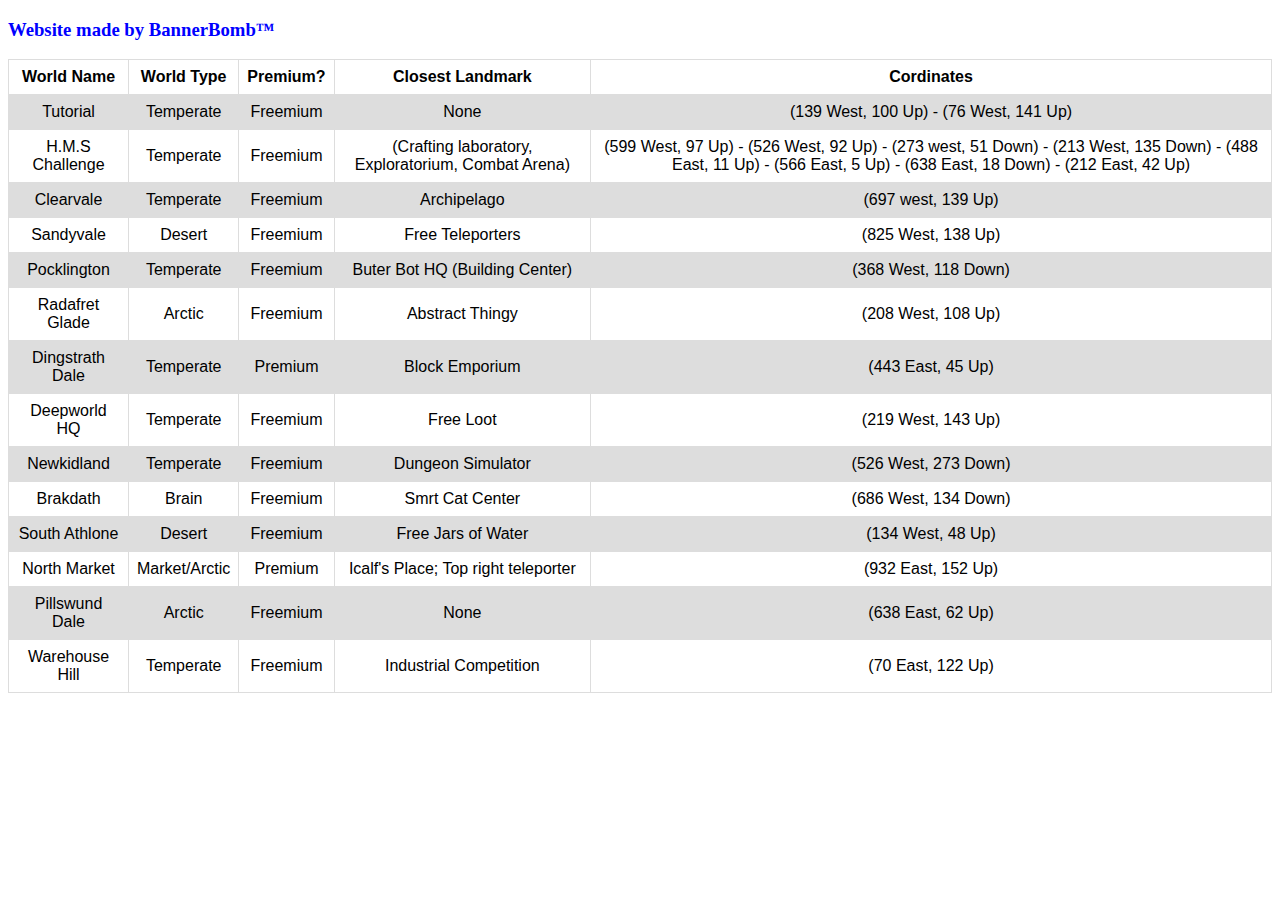
<file: index.html>
<!DOCTYPE html>
<html>
<head>
<style>
table {
    font-family: arial, sans-serif;
    border-collapse: collapse;
    width: 100%;
}

td, th {
    border: 1px solid #dddddd;
    text-align: center;
    padding: 8px;
    word-wrap: normal;
}

tr:nth-child(even) {
    background-color: #dddddd;
}
</style>
</head>
<body>
    <h3><font color="blue">Website made by BannerBomb&#x2122</font></h3>
<table>
  <tr>
    <th>World Name</th>
    <th>World Type</th>
    <th>Premium?</th>
    <th>Closest Landmark</th>
    <th>Cordinates</th>
  </tr>
  <tr>
    <td>Tutorial</td>
    <td>Temperate</td>
    <td>Freemium</td>
    <td>None</td>
    <td>(139 West, 100 Up) - (76 West, 141 Up)</td>
  </tr>
  <tr>
    <td>H.M.S Challenge</td>
    <td>Temperate</td>
    <td>Freemium</td>
    <td>(Crafting laboratory, Exploratorium, Combat Arena)</td>
    <td>(599 West, 97 Up) - (526 West, 92 Up) - (273 west, 51 Down) - (213 West, 135 Down) - (488 East, 11 Up) - (566 East, 5 Up) - (638 East, 18 Down) - (212 East, 42 Up)</td>
  </tr>
  <tr>
    <td>Clearvale</td>
    <td>Temperate</td>
    <td>Freemium</td>
    <td>Archipelago</td>
    <td>(697 west, 139 Up)</td>
  </tr>
  <tr>
    <td>Sandyvale</td>
    <td>Desert</td>
    <td>Freemium</td>
    <td>Free Teleporters</td>
    <td>(825 West, 138 Up)</td>
  </tr>
  <tr>
    <td>Pocklington</td>
    <td>Temperate</td>
    <td>Freemium</td>
    <td>Buter Bot HQ (Building Center)</td>
    <td>(368 West, 118 Down)</td>
  </tr>
  <tr>
    <td>Radafret Glade</td>
    <td>Arctic</td>
    <td>Freemium</td>
    <td>Abstract Thingy</td>
    <td>(208 West, 108 Up)</td>
  </tr>
  <tr>
    <td>Dingstrath Dale</td>
    <td>Temperate</td>
    <td>Premium</td>
    <td>Block Emporium</td>
    <td>(443 East, 45 Up)</td>
  </tr>
  <tr>
    <td>Deepworld HQ</td>
    <td>Temperate</td>
    <td>Freemium</td>
    <td>Free Loot</td>
    <td>(219 West, 143 Up)</td>
  </tr>
  <tr>
    <td>Newkidland</td>
    <td>Temperate</td>
    <td>Freemium</td>
    <td>Dungeon Simulator</td>
    <td>(526 West, 273 Down)</td>
  </tr>
  <tr>
    <td>Brakdath</td>
    <td>Brain</td>
    <td>Freemium</td>
    <td>Smrt Cat Center</td>
    <td>(686 West, 134 Down)</td>
  </tr>
  <tr>
    <td>South Athlone</td>
    <td>Desert</td>
    <td>Freemium</td>
    <td>Free Jars of Water</td>
    <td>(134 West, 48 Up)</td>
  </tr>
  <tr>
    <td>North Market</td>
    <td>Market/Arctic</td>
    <td>Premium</td>
    <td>Icalf's Place; Top right teleporter</td>
    <td>(932 East, 152 Up)</td>
  </tr>
  <tr>
    <td>Pillswund Dale</td>
    <td>Arctic</td>
    <td>Freemium</td>
    <td>None</td>
    <td>(638 East, 62 Up)</td>
  </tr>
  <tr>
    <td>Warehouse Hill</td>
    <td>Temperate</td>
    <td>Freemium</td>
    <td>Industrial Competition</td>
    <td>(70 East, 122 Up)</td>
  </tr>
</table>

</body>
</html>
</file>
